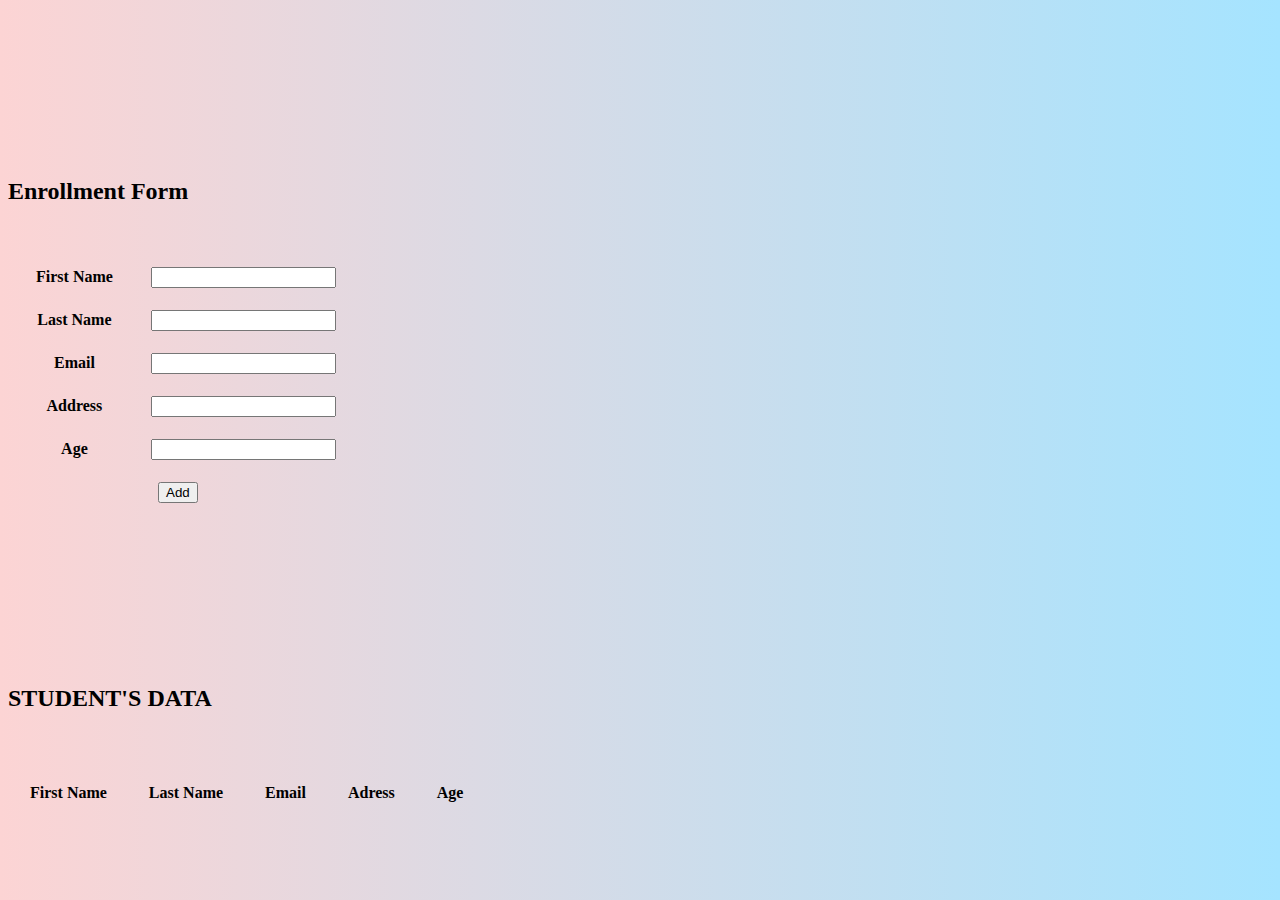
<file: Task_3_Registration_form/index.html>
<!DOCTYPE html>
<html lang="en">
    <head>
        <meta charset="utf-8">
        <meta name="viewport" content="width=device-width, initial-scale=1">
        <title>Registration form</title>
        <link href="https://cdn.jsdelivr.net/npm/bootstrap@5.0.2/dist/css/bootstrap.min.css" rel="stylesheet" integrity="sha384-EVSTQN3/azprG1Anm3QDgpJLIm9Nao0Yz1ztcQTwFspd3yD65VohhpuuCOmLASjC" crossorigin="anonymous">
        <link rel="stylesheet" href="style.css">
        <script src="script.js"></script>

    </head>
    <body>
        <div class="container">
            <div class="row justify-content-around">
                <div class="col-4" style="padding-top: 150px;">
                    <h2>Enrollment Form</h2>
                    <table border="0">
                      <thead>
                          <tr>
                              <th>&emsp;First Name&emsp;</th>
                              <td><input type="text" name="fname" id="fname" required></td>
                          </tr>
                      </thead>
                      <tbody>
                          <tr>
                              <th>Last Name</th>
                              <td><input type="text" name="lname" id="lname" required></td>
                          </tr>
                          <tr>
                              <th>Email</th>
                              <td><input type="text" name="email" id="email" required ></td>
                    </tr>
                    <tr>
                        <th>Address</th>
                        <td><input type="text" name="address" id="address" required ></td>
                    </tr>
                    <tr>
                        <th>Age</th>
                        <td><input type="text" name="age" id="age" required></td> 
                    </tr>
                      
                    <tr id="btna">
                        <td colspan="2"><input type="button" name="button" id="btn" value="Add" onclick="AddData()"></td>
                    </tr>
                </tbody>
            </table>
            </div>
                <div class="col-4" style="padding-top: 150px;">
                    <H2> STUDENT'S DATA</H2>
                    <table border="0" id="Show">
                        <thead>
                           <tr>
                            <th>First Name</th>
                            <th>Last Name</th>
                            <th>Email</th>
                            <th>Adress</th>
                            <th>Age</th>
                           </tr>
                        </thead>
                    </table>
                </div>
            </div>
        </div>
    </body>
</html>
</file>
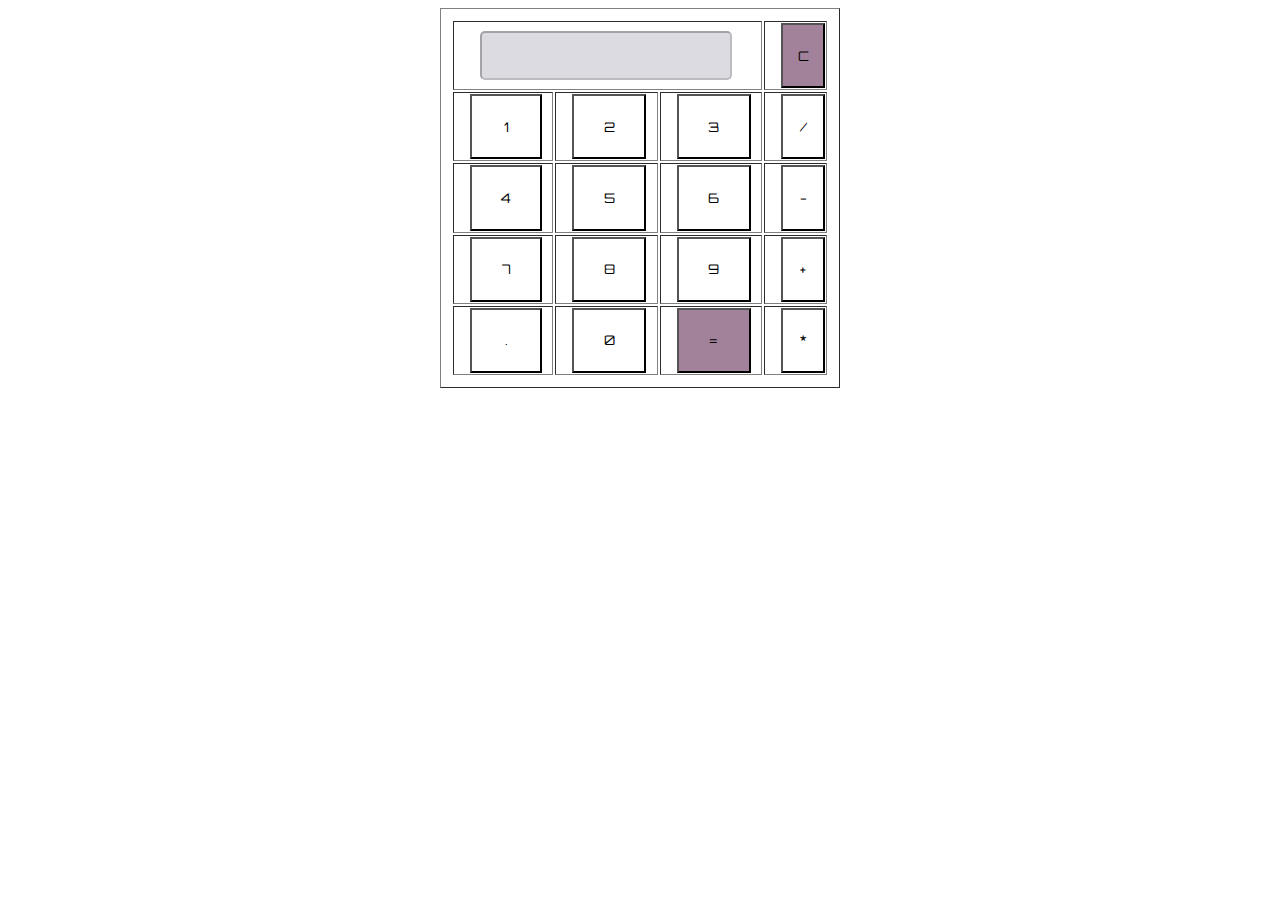
<file: Task_4_Calculator/index.html>
<!DOCTYPE html>
<html lang="en" dir="ltr">
 
<head>
  <meta charset="utf-8">
  <title>Calculator</title>
  <link rel="stylesheet" href="style.css">
</head>
 
<body>
 
<table class="calculator" border="1" >
  <tr>
    <td colspan="3"> <input class="display-box" type="text" id="result" disabled /> </td>
 
    <!-- clearScreen() function clears all the values -->
    <td> <input type="button" value="C" onclick="clearScreen()" id="btn" /> </td>
  </tr>
  <tr>
    <!-- display() function displays the value of clicked button -->
    <td> <input type="button" value="1" onclick="display('1')" /> </td>
    <td> <input type="button" value="2" onclick="display('2')" /> </td>
    <td> <input type="button" value="3" onclick="display('3')" /> </td>
    <td> <input type="button" value="/" onclick="display('/')" /> </td>
  </tr>
  <tr>
    <td> <input type="button" value="4" onclick="display('4')" /> </td>
    <td> <input type="button" value="5" onclick="display('5')" /> </td>
    <td> <input type="button" value="6" onclick="display('6')" /> </td>
    <td> <input type="button" value="-" onclick="display('-')" /> </td>
  </tr>
  <tr>
    <td> <input type="button" value="7" onclick="display('7')" /> </td>
    <td> <input type="button" value="8" onclick="display('8')" /> </td>
    <td> <input type="button" value="9" onclick="display('9')" /> </td>
    <td> <input type="button" value="+" onclick="display('+')" /> </td>
  </tr>
  <tr>
    <td> <input type="button" value="." onclick="display('.')" /> </td>
    <td> <input type="button" value="0" onclick="display('0')" /> </td>
 
    <!-- calculate() function evaluates the mathematical expression -->
    <td> <input type="button" value="=" onclick="calculate()" id="btn" /> </td>
    <td> <input type="button" value="*" onclick="display('*')" /> </td>
  </tr>
</table>

<script type="text/javascript" src="app.js"></script>
 
</body>
 
</html>
</file>
<file: Task_3_Registration_form/style.css>
body{
    background-image: linear-gradient(to right, rgb(252, 212, 212) , rgb(165, 228, 255));
}

table{
 margin-top: 50px;
 text-align: center;
 color: rgb(0,0,0);
}

th,td{
    padding: 10px;
}

#Show th, #Show td{
 padding: 20px;

}

#btn td input{
    width: 100%;
    background-color: rgb(124, 124, 8);
}
</file>
<file: Task_4_Calculator/style.css>
@import url('https://fonts.googleapis.com/css2?family=Orbitron&display=swap');

.calculator {
    padding: 10px;
    /* border-radius: 0em; */
    height: 380px;
    width: 400px;
    margin: auto;
    background-color: #ffffff;
    /* box-shadow: rgba(148, 58, 118, 0.19) 0px 10px 20px, rgba(0, 0, 0, 0.23) 0px 6px 6px; */
}

.display-box {
    font-family: 'Orbitron', sans-serif;
    background-color: #dcdbe1;
    /* border: solid black 0.5px; */
    color: black;
    border-radius: 5px;
    margin-left: 25px;
    width: 80%;
    height: 65%;
}

#btn {
    background-color: #a1829a;
}

input[type=button] {
    font-family: 'Orbitron', sans-serif;
    background-color: #ffffff;
    margin-left: 15px;
    color: rgb(0, 0, 0);
    /* border: solid black 0.5px; */
    width: 75%;
    /* border-radius: 5px; */
    height: 100%;
    outline: none;
}

input:active[type=button] {
    background: #fec4df;
    -webkit-box-shadow: inset 0px 0px 5px #c1c1c1;
    -moz-box-shadow: inset 0px 0px 5px #c1c1c1;
    box-shadow: inset 0px 0px 5px #c1c1c1;
}
</file>
